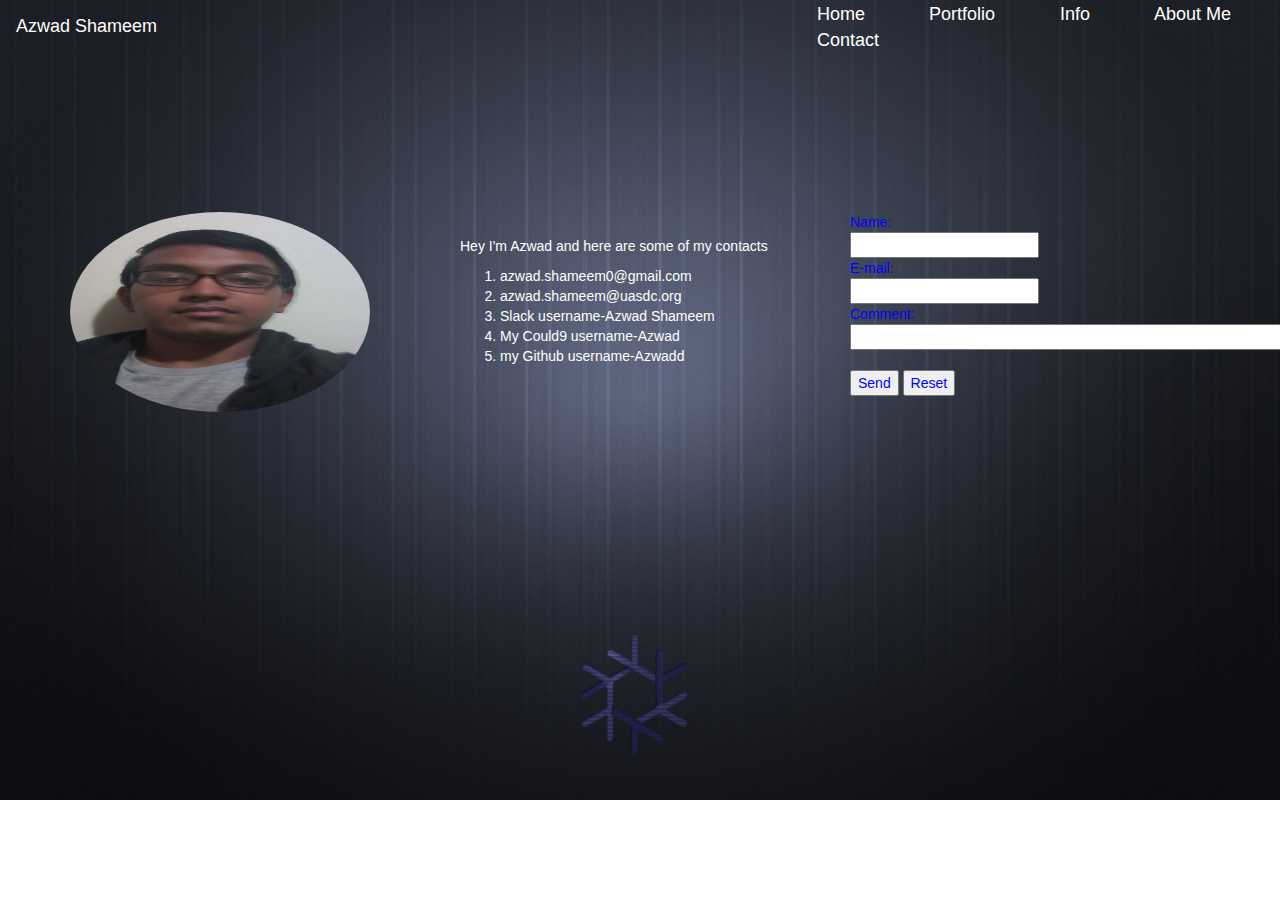
<file: HTML/contact.html>
<!DOCTYPE html>
<html>
    <head>
        <title>Azwad Shameem's Contacts</title>
        <link rel="stylesheet" href="https://maxcdn.bootstrapcdn.com/bootstrap/3.3.7/css/bootstrap.min.css">
        <script src="https://code.jquery.com/jquery-3.2.1.slim.min.js" integrity="sha384-KJ3o2DKtIkvYIK3UENzmM7KCkRr/rE9/Qpg6aAZGJwFDMVNA/GpGFF93hXpG5KkN" crossorigin="anonymous"></script>
        <script src="https://cdnjs.cloudflare.com/ajax/libs/popper.js/1.12.3/umd/popper.min.js" integrity="sha384-vFJXuSJphROIrBnz7yo7oB41mKfc8JzQZiCq4NCceLEaO4IHwicKwpJf9c9IpFgh" crossorigin="anonymous"></script>
        <script src="https://maxcdn.bootstrapcdn.com/bootstrap/4.0.0-beta.2/js/bootstrap.min.js" integrity="sha384-alpBpkh1PFOepccYVYDB4do5UnbKysX5WZXm3XxPqe5iKTfUKjNkCk9SaVuEZflJ" crossorigin="anonymous"></script>
        <link rel='stylesheet' href="../css/contact.css">
    </head>
    <body>
        <nav class="navbar navbar-expandable-lg navbar-dark">
            <a class="navbar-brand" href="../HTML/index.html">Azwad Shameem</a>
            <div class="navbar" id="navbarNav">
                <a class="nav-link nav-item" href="../HTML/index.html">Home</a>
                <a class="nav-link nav-item" href="../HTML/portfolio.html">Portfolio <span class="sr-only">(current)</span></a>
                <a class="nav-link nav-item" href="../HTML/info.html">Info</a>
                <a class="nav-link nav-item" href="../HTML/about.html">About Me</a>
                <a class="nav-link nav-item" href="../HTML/contact.html">Contact</a>
              </div>
        </nav>
         <div class='container'>
            <div class='row'>
                <div class='col-md-4 space'></div>
                <div class='col-md-4 space'></div>
                <div class='col-md-4 space'></div>
            </div>
            <div class='row'>
                <div class='col-md-4  col-sm-4 picture'><img src='../images/picture.jpg' class='image-fluid img-circle' style='width:300px;height:200px'></div>
                <div class='col-md-4  col-sm-4 text'>
                    <p>Hey I'm Azwad and here are some of my contacts</p>
                    <ol>
                        <li>azwad.shameem0@gmail.com</li>
                        <li>azwad.shameem@uasdc.org</li>
                        <li>Slack username-Azwad Shameem</li>
                        <li>My Could9 username-Azwad</li>
                        <li>my Github username-Azwadd</li>
                    </ol>
                </div>
                <div class='col-md-4 form'>
                    <form action="mailto:azwad.shameem0@gmail.com" method="post" enctype="text/plain">
                    Name:<a href="mailto:"></a><br>
                    <input type="text" name="name"><br>
                    E-mail:<br>
                    <input type="text" name="mail"><br>
                    Comment:<br>
                    <input type="text" name="comment" size="50"><br><br>
                    <input type="submit" value="Send">
                    <input type="reset" value="Reset">
                    </form>
                </div>
            </div>
         </div>
    </body>
</html>
</file>
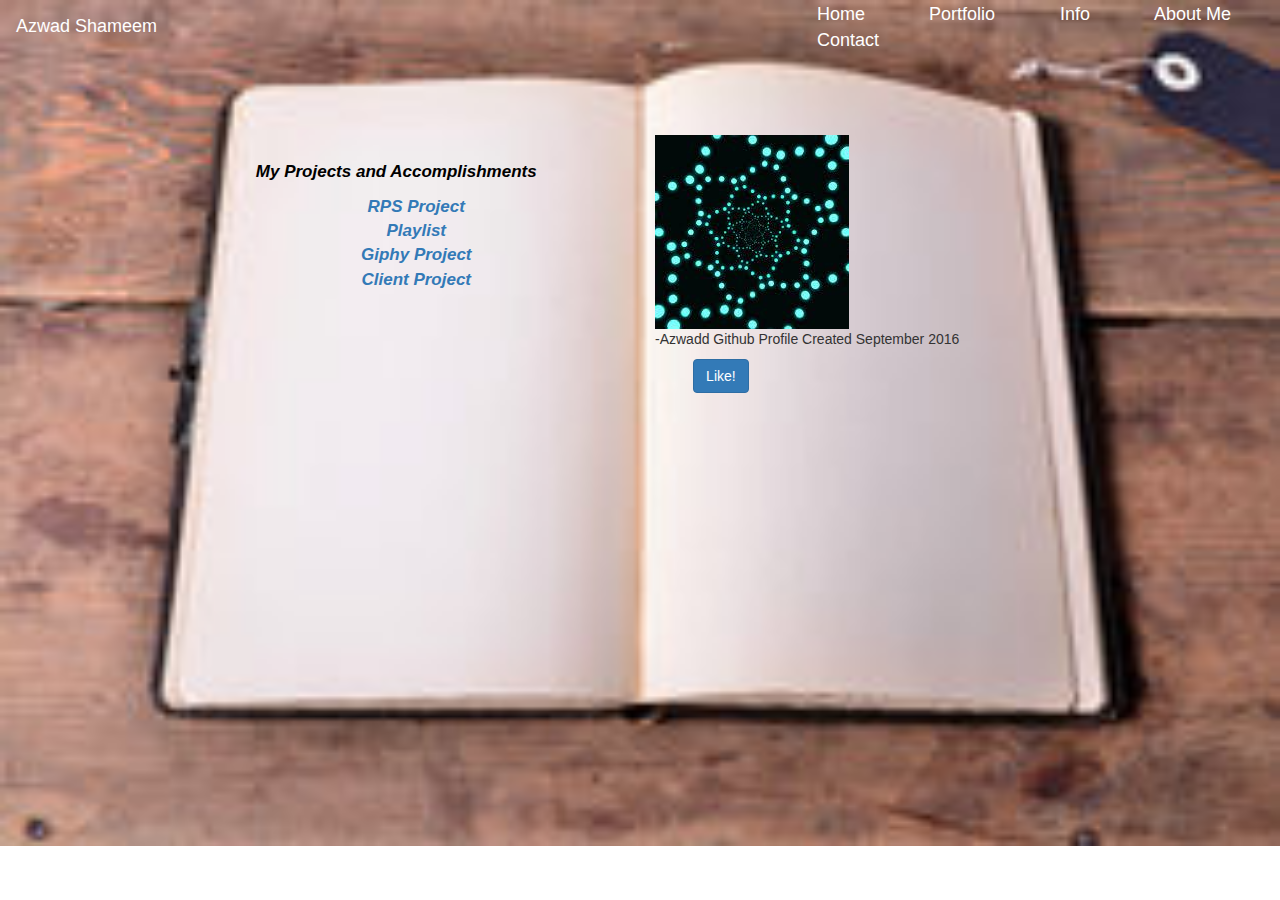
<file: HTML/portfolio.html>
<!DOCTYPE html>
<html>

<head>
    <title>Azwad Shameem's Portfolio</title>
    <link rel="stylesheet" href="https://maxcdn.bootstrapcdn.com/bootstrap/3.3.7/css/bootstrap.min.css">
    <script src="https://code.jquery.com/jquery-3.2.1.slim.min.js" integrity="sha384-KJ3o2DKtIkvYIK3UENzmM7KCkRr/rE9/Qpg6aAZGJwFDMVNA/GpGFF93hXpG5KkN" crossorigin="anonymous"></script>
    <script src="https://cdnjs.cloudflare.com/ajax/libs/popper.js/1.12.3/umd/popper.min.js" integrity="sha384-vFJXuSJphROIrBnz7yo7oB41mKfc8JzQZiCq4NCceLEaO4IHwicKwpJf9c9IpFgh" crossorigin="anonymous"></script>
    <link rel="stylesheet" href="../css/Portfolio.css">

</head>

<body>
    <!-- jQuery (necessary for Bootstrap's JavaScript plugins) -->
    <script src="https://ajax.googleapis.com/ajax/libs/jquery/1.12.4/jquery.min.js"></script>
    <!-- Include all compiled plugins (below), or include individual files as needed -->
    <script src="https://maxcdn.bootstrapcdn.com/bootstrap/4.0.0-beta.2/js/bootstrap.min.js" integrity="sha384-alpBpkh1PFOepccYVYDB4do5UnbKysX5WZXm3XxPqe5iKTfUKjNkCk9SaVuEZflJ" crossorigin="anonymous"></script>
    <nav class="navbar navbar-expandable-lg navbar-dark">
        <a class="navbar-brand" href="../HTML/index.html">Azwad Shameem</a>
        <div class="navbar" id="navbarNav">
            <a class="nav-link nav-item" href="../HTML/index.html">Home</a>
            <a class="nav-link nav-item" href="../HTML/portfolio.html">Portfolio <span class="sr-only">(current)</span></a>
            <a class="nav-link nav-item" href="../HTML/info.html">Info</a>
            <a class="nav-link nav-item" href="../HTML/about.html">About Me</a>
            <a class="nav-link nav-item" href="../HTML/contact.html">Contact</a>
        </div>
    </nav>
    <div class="container">
        <div class='row'>
            <div class="col-md-4 space"></div>
            <div class="col-md-4 space"></div>
            <div class="col-md-4 space"></div>
        </div>
        <div class="row">
            <div class="col-md-1"></div>
            <div class="col-md-5 start">
                <p>My Projects and Accomplishments</p>
                <ul style="list-style-type:none">
                    <li><a href="https://cdn.rawgit.com/Azwadd/advanced_rockpaperscissors_startercode/c11367e7/index.html">RPS Project</a></li>
                    <li><a href="https://cdn.rawgit.com/Azwadd/playlist/gh-pages/index.html">Playlist</a></li>
                    <li><a href="https://cdn.rawgit.com/Azwadd/giffinder/gh-pages/index.html">Giphy Project</a></li>
                    <li><a href="https://cdn.rawgit.com/Azwadd/health/gh-pages/food%20options.html">Client Project</a></li>
                </ul>
            </div>
            <div class="col-md-5"><img src="../images/github.jpg" class="image-fluid"></div>
            <div class="col-md-1"></div>
        </div>
        <div class="row">
            <div class="col-md-1"></div>
            <div class="col-md-5"></div>
            <div class="col-md-5">
                <p>-Azwadd Github Profile Created September 2016</p>
                <button type="button" class="btn btn-primary" data-toggle="modal" data-target="#exampleModal">Like!</button>
                <div class="modal fade" id="exampleModal" tabindex="-1" role="dialog" aria-labelledby="exampleModalLabel" aria-hidden="true">
                    <div class="modal-dialog" role="document">
                        <div class="modal-content">
                            <div class="modal-header">
                                <h5 class="modal-title" id="exampleModalLabel">Like</h5>
                                <button type="button" class="close" data-dismiss="modal" aria-label="Close ">
                                <span aria-hidden="true">&times;</span>
                                </button>
                            </div>
                            <div class="modal-body">
                                ...
                            </div>
                            <div class="modal-footer">
                                <button type="button" class="btn btn-secondary" data-dismiss="modal">Close</button>
                                <button type="button" class="btn btn-primary">Save changes</button>
                            </div>
                        </div>
                    </div>
                </div>
                <div class='col-md-1'></div>
            </div>
        </div>
    </div>
</body>

</html>
</file>
<file: css/contact.css>
body {
    background-image: url('../images/contact.png');
    background-size: cover;
    background-repeat: no-repeat;
}
.navbar-brand {
    padding-right: 600px; 
    color: white;
}
.nav-item {
    padding-left: 60px;
    color: white;
    font-size: 18px;
}
.space {
    padding-bottom: 10%;
}
.text {
    color: white;
    padding-top: 2%;
}
.form {
    color: blue;
}
</file>
<file: css/Portfolio.css>
body {
    background-image: url('../images/portfolio.jpg');
    background-size: cover;
    background-repeat: no-repeat;
}
.navbar-brand {
    padding-right: 600px; 
    color: white;
}
.nav-item {
    padding-left: 60px;
    color: white;
    font-size: 18px;
}
.space {
    padding: 20px;
}
.start {
    text-align: center;
    color: black;
    font-style: italic;
    font-weight: bold;
    font-size: 17px;
    padding-top: 25px;
}
</file>
